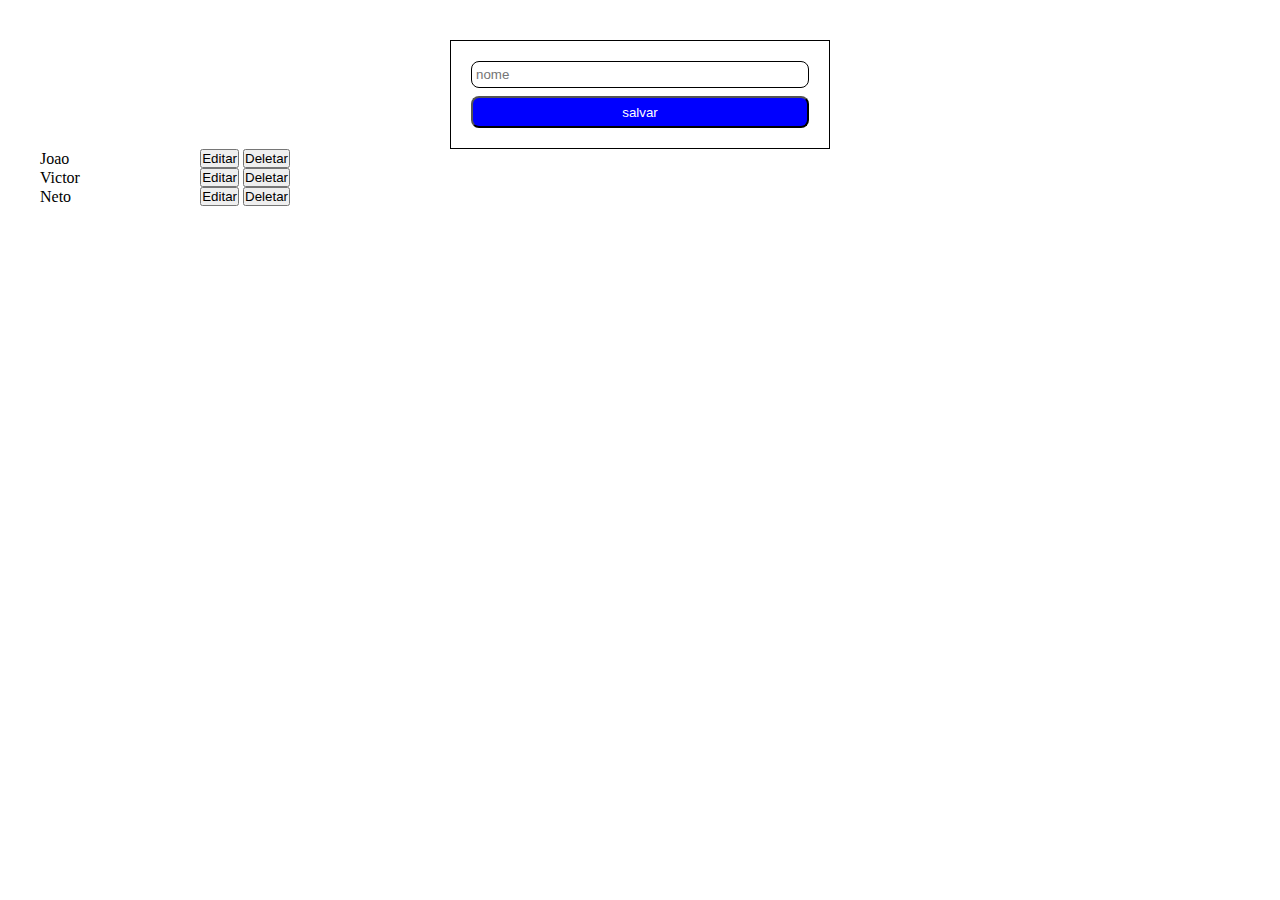
<file: index.html>
<!DOCTYPE html>
<html lang="pt-BR">
<head>
    <meta charset="UTF-8">
    <meta name="viewport" content="width=device-width, initial-scale=1.0">
    <title>Exemplo editar e deletar</title>
    <link rel="stylesheet" href="index.css">
</head>
<body>
    <div>
        <main>
            <div class="container">
                <form class="form-container">
                    <input type="text" placeholder="nome" id="name" class="input-text">
                    <button id="btn-send">salvar</button>
                </form>
            </div>
            <ul id="content">

            </ul>
        </main>
    </div>
    <script src="index.js"></script>
</body>
</html>
</file>
<file: index.css>
*{
    margin: 0;
    padding: 0;
    box-sizing: border-box;
}
main{
    display: flex;
    flex-direction: column;
    padding: 40px;
}
.container{
    width: 100%;
    display: flex;
    justify-content: center;
    align-items: center;
}
.form-container{
    height: auto;
    width: 380px;
    padding: 20px;
    border: 1px solid black;
    display: flex;
    flex-direction: column;
    gap: 8px;
}
.input-text{
    padding: 5px 4px;
    outline: none;
    border: 1px solid black;
    border-radius: 8px;
}
#btn-send{
    height: 32px;
    padding: 0 12px;
    display: flex;
    justify-content: center;
    align-items: center;
    background-color: blue;
    color: white;
    border-radius: 8px;
}
.btns{
    display: flex;
    align-items: center;
    gap: 4px;
}
li{
    width: 250px;
    display: flex;
    gap: 6px;
    align-items: center;
    justify-content: space-between;

}
#btn-edit{
    height: 25px;
    background-color: yellow;
    color: black;
    font-size: 15px;
}
#btn-delete{
    height: 25px;
    background-color: red;
    color: black;
    font-size: 15px;

}
</file>
